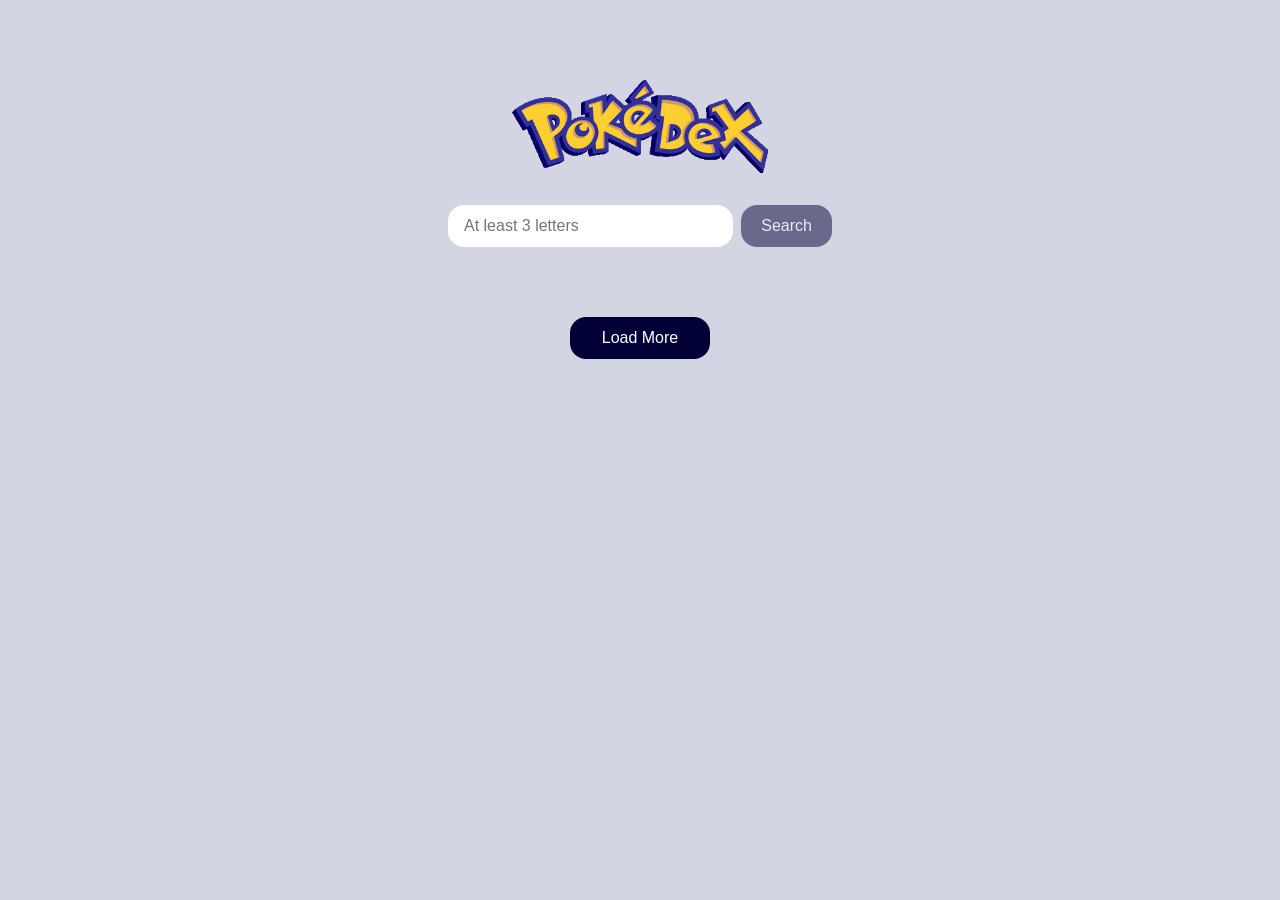
<file: index.html>
<!doctype html>
<html lang="en">
  <head>
    <meta charset="UTF-8" />
    <meta name="viewport" content="width=device-width, initial-scale=1.0" />
    <title>Pokedex</title>
    <link
      rel="icon"
      type="image/x-icon"
      href="./assets/img/pokeball-white.png"
    />
    <link rel="stylesheet" href="style.css" />
    <script defer src="templates.js"></script>
    <script defer src="script.js"></script>
  </head>
  <body onload="init()">
    <header>
      <section class="header-logo">
        <img src="./assets/img/pokedex.png" alt="Pokedex Logo Font" />
      </section>
      <form
        class="search"
        onsubmit="
          startSearch();
          return false;
        "
      >
        <input
          type="text"
          id="search-input"
          data-id="search-input"
          aria-label="Search Pokemon by name"
          placeholder="At least 3 letters"
          oninput="checkInput()"
        />
        <button
          id="search-button"
          data-id="search-button"
          aria-label="Search Pokemon"
          disabled
        >
          Search
        </button>
      </form>
    </header>

    <dialog
      id="dialog"
      data-id="dialog"
      class="overlay"
      aria-label="Pokemon details"
      onclick="closeOnBackdrop(event)"
      onclose="unlockScroll()"
    ></dialog>

    <main id="content" data-id="content"></main>

    <section class="load-more-section">
      <div
        id="loading"
        class="loading-overlay"
        role="status"
        aria-label="Loading"
        hidden
      >
        <div class="spinner"></div>
        <span class="loading-text">Loading...</span>
      </div>
      <button
        id="load-more-button"
        data-id="load-more-button"
        aria-label="Load more Pokemon"
        onclick="loadPokemon()"
      >
        Load More
      </button>
    </section>
  </body>
</html>
</file>
<file: style.css>
body {
  box-sizing: border-box;
  margin: 0;
  scroll-behavior: smooth;
  background-color: rgb(211, 213, 226);
}

header {
  display: flex;
  flex-direction: column;
  justify-content: center;
  align-items: center;
}

.header-logo {
  display: flex;
  flex-direction: column;
  justify-content: center;
  align-items: center;
  margin-top: 5rem;
  font-family: sans-serif;
}

.header-logo img {
  opacity: 1;
  width: 16rem;
  margin-bottom: 2rem;
}

.search {
  display: flex;
  gap: 0.5rem;
  width: 90%;
  max-width: 24rem;
  font-family: sans-serif;
}

#search-input {
  flex: 1;
  min-width: 0;
  padding: 0.75rem 1rem;
  border: none;
  border-radius: 1rem;
  font-size: 1rem;
}

#search-button {
  padding: 0.75rem 1.25rem;
  border: none;
  border-radius: 1rem;
  background-color: rgb(0, 0, 54);
  color: white;
  font-size: 1rem;
  cursor: pointer;
}

#search-button:disabled {
  opacity: 0.5;
  cursor: default;
}

main {
  box-sizing: border-box;
  max-width: 1440px;
  margin: 2rem auto 0;
  padding: 0.2rem;
}

.card-list {
  display: flex;
  flex-direction: row;
  flex-wrap: wrap;
  justify-content: center;
  margin: 0;
  padding: 0;
  list-style: none;
}

.not-found {
  text-align: center;
  font-family: sans-serif;
  color: rgb(0, 0, 54);
}

.card {
  position: relative;
  isolation: isolate;
  display: flex;
  flex-direction: column;
  background-color: rgb(74, 74, 74);
  border-radius: 1rem;
  padding-inline: 1rem;
  padding-block: 0.5rem;

  margin: 0.2rem;
  width: 9.3rem;
  height: 8rem;
  cursor: pointer;
  color: white;
  font-family: sans-serif;
  font-size: 1rem;
  text-align: left;
  border: none;
  transition: transform 0.2s;

  box-sizing: border-box;

  @media (min-width: 911px) {
    margin: 0.4rem;
    width: 18rem;
    height: 16rem;
  }
}

.card:hover {
  transform: translateY(-0.25rem);
}

.card::before {
  content: "";
  position: absolute;
  inset: 0;
  z-index: -1;
  border-radius: inherit;
  background-image: url("./assets/img/pokeball-white.png");
  background-repeat: no-repeat;
  opacity: 0.1;
  background-size: 6.5rem;
  background-position: right -1.5rem bottom -1.5rem;

  @media (min-width: 911px) {
    background-size: 12rem;
  }
}

.card-name {
  display: block;
  font-size: 1.1rem;
  font-weight: bold;
  margin-bottom: 0.25rem;
  filter: drop-shadow(0.2rem 0.2rem 0.2rem rgba(0, 0, 0, 0.3));

  @media (min-width: 911px) {
    font-size: 2rem;
  }
}

.card-bottom-section {
  display: flex;
  justify-content: space-between;
  align-items: flex-end;
  width: 100%;
}

.card-bottom-section > img {
  position: absolute;
  right: -0.5rem;
  bottom: -0.25rem;
  width: 5rem;
  height: 4rem;
  object-fit: contain;
  z-index: 1;

  @media (min-width: 911px) {
    width: 12rem;
    height: 10rem;
    right: -0.5rem;
    bottom: -0.25rem;
  }
}

.poke-number {
  display: flex;
  justify-content: end;
  color: white;
  font-size: 1rem;
  filter: drop-shadow(0.2rem 0.2rem 0.2rem rgba(0, 0, 0, 0.3));

  @media (min-width: 911px) {
    font-size: 1.3rem;
  }
}

.poke-type {
  display: block;
  color: white;
  font-size: 1rem;
  background-color: rgba(255, 255, 255, 0.3);
  padding: 0.5rem;
  border-radius: 0.5rem;
  margin-block: 0.25rem;
  text-align: center;
  filter: drop-shadow(0.2rem 0.2rem 0.2rem rgba(0, 0, 0, 0.3));

  @media (min-width: 911px) {
    font-size: 1.3rem;
    margin-block: 0.5rem;
  }
}

.bug {
  background-color: hsl(75, 55%, 42%);
}
.dark {
  background-color: hsl(20, 12%, 32%);
}
.dragon {
  background-color: hsl(255, 65%, 56%);
}
.electric {
  background-color: hsl(48, 90%, 46%);
}
.fairy {
  background-color: hsl(325, 55%, 62%);
}
.fighting {
  background-color: hsl(5, 60%, 45%);
}
.fire {
  background-color: hsl(15, 80%, 52%);
}
.flying {
  background-color: hsl(235, 60%, 63%);
}
.ghost {
  background-color: hsl(265, 30%, 44%);
}
.grass {
  background-color: hsl(125, 50%, 42%);
}
.ground {
  background-color: hsl(35, 45%, 47%);
}
.ice {
  background-color: hsl(185, 60%, 45%);
}
.normal {
  background-color: hsl(50, 20%, 50%);
}
.poison {
  background-color: hsl(285, 45%, 46%);
}
.psychic {
  background-color: hsl(335, 70%, 56%);
}
.rock {
  background-color: hsl(45, 35%, 43%);
}
.steel {
  background-color: hsl(200, 18%, 52%);
}
.water {
  background-color: hsl(215, 75%, 52%);
}

dialog.overlay {
  padding: 0;
  border: none;
  background: transparent;
  width: min(22rem, 92vw);
  max-height: 92vh;
  overflow: visible;
}

dialog.overlay::backdrop {
  background: rgba(0, 0, 40, 0.5);
  backdrop-filter: blur(3px);
}

/* auf marco's wunsch deaktiviert :) */
/* @media (max-width: 350px) {
  dialog.overlay {
    width: 100%;
    max-width: 100%;
    height: 100dvh;
    max-height: 100dvh;
  }

  dialog.overlay .detail {
    height: 100%;
    border-radius: 0;
  }
} */

.detail {
  position: relative;
  isolation: isolate;
  display: flex;
  flex-direction: column;
  box-sizing: border-box;
  width: 100%;
  height: min(40rem, 92vh);
  overflow: hidden;
  border-radius: 2rem;
  color: white;
  font-family: sans-serif;
}

.detail::before {
  content: "";
  position: absolute;
  z-index: -1;
  top: 5rem;
  right: -4rem;
  width: 13rem;
  aspect-ratio: 1;
  background: url("./assets/img/pokeball-white.png") center / contain no-repeat;
  opacity: 0.2;
}

.detail-top {
  display: flex;
  flex-direction: column;
  padding: 1.5rem 1.5rem 0;
}

.detail-nav {
  display: flex;
  justify-content: space-between;
  margin-bottom: 1.25rem;
}

.close-button {
  display: grid;
  place-items: center;
  padding: 0.25rem;
  border: none;
  background: none;
  color: white;
  cursor: pointer;
}

.close-button:focus-visible {
  outline: 2px solid currentColor;
  outline-offset: 2px;
  border-radius: 0.5rem;
}

.detail-title {
  display: flex;
  justify-content: space-between;
  align-items: center;
}

.detail-name {
  margin: 0;
  overflow-wrap: anywhere;
  font-size: 2rem;
  filter: drop-shadow(0.2rem 0.2rem 0.2rem rgba(0, 0, 0, 0.3));
}

.detail-number {
  font-size: 1rem;
  font-weight: bold;
  opacity: 0.9;
}

.detail-types {
  display: flex;
  gap: 0.5rem;
  margin-top: 0.5rem;
}

.detail-types .poke-type {
  margin-block: 0;
  padding: 0.3rem 0.9rem;
  border-radius: 1rem;
  filter: none;
}

.detail-image {
  position: relative;
  z-index: 2;
  margin-left: auto;
  width: 13rem;
  height: 11rem;
  margin-top: 1rem;
  margin-bottom: -4.5rem;
  object-fit: contain;
  filter: drop-shadow(0 0.6rem 0.6rem rgba(0, 0, 0, 0.25));
}

.detail-panel {
  position: relative;
  z-index: 1;
  flex: 1;
  overflow-y: auto;
  box-sizing: border-box;
  padding: 5.5rem 1.5rem 1.5rem;
  background-color: white;
  border-radius: 2rem 2rem 0 0;
  color: rgb(60, 60, 80);
}

.detail-table {
  width: 100%;
  border-collapse: collapse;
  font-size: 1rem;
}

.detail-table th,
.detail-table td {
  padding-block: 0.4rem;
  text-align: left;
  vertical-align: top;
}

.detail-table th {
  width: 6rem;
  font-weight: normal;
  color: rgb(150, 150, 170);
}

.detail-table td {
  color: rgb(30, 30, 60);
}

.detail-arrows {
  display: flex;
  gap: 0.5rem;
}

.nav-button {
  display: grid;
  place-items: center;
  padding: 0.25rem;
  border: none;
  background: none;
  color: white;
  cursor: pointer;
}

.nav-button:focus-visible {
  outline: 2px solid currentColor;
  outline-offset: 2px;
  border-radius: 0.5rem;
}

.nav-button:disabled {
  opacity: 0.3;
  cursor: default;
}

.load-more-section {
  display: flex;
  flex-direction: column;
  align-items: center;
  padding: 2rem 0;
  font-family: sans-serif;
  color: rgb(0, 0, 54);
}

#load-more-button {
  padding: 0.75rem 2rem;
  border: none;
  border-radius: 1rem;
  background-color: rgb(0, 0, 54);
  color: white;
  font-size: 1rem;
  cursor: pointer;
}

#load-more-button:disabled {
  opacity: 0.5;
  cursor: default;
}

body.no-scroll {
  overflow: hidden;
}

.loading-overlay {
  position: fixed;
  inset: 0;
  z-index: 100;
  display: grid;
  place-items: center;
  background-color: rgba(0, 0, 54, 0.6);
}

.loading-overlay > * {
  grid-area: 1 / 1;
}

.loading-text {
  color: white;
  font-family: sans-serif;
  font-size: 0.9rem;
}

.loading-overlay[hidden] {
  display: none;
}

.spinner {
  width: 7rem;
  height: 7rem;
  border: 6px solid rgba(255, 255, 255, 0.3);
  border-top-color: white;
  border-radius: 50%;
  animation: spin 1s linear infinite;
}

@keyframes spin {
  to {
    transform: rotate(360deg);
  }
}
</file>
